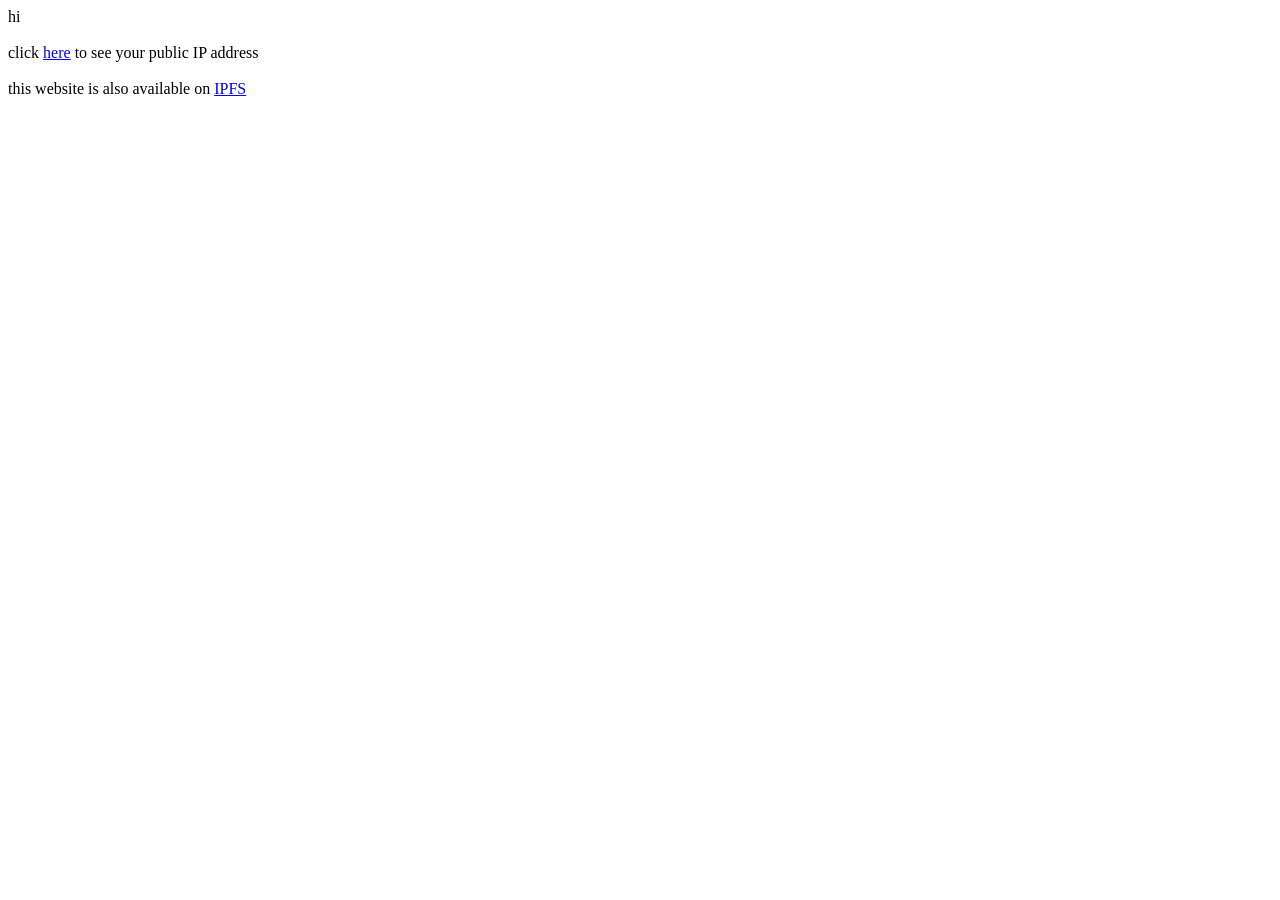
<file: index.html>
<!DOCTYPE html>
<html lang="en">
<meta charset="UTF-8">
<title>Vivek's Website</title>
<meta name="viewport" content="width=device-width,initial-scale=1">
<link rel="apple-touch-icon" sizes="180x180" href="/apple-touch-icon.png">
<link rel="icon" type="image/png" sizes="32x32" href="/favicon-32x32.png">
<link rel="icon" type="image/png" sizes="16x16" href="/favicon-16x16.png">
<link rel="manifest" href="/site.webmanifest">
<body>

  hi

  <br><br>click <a href="/whoami">here</a> to see your public IP address
  
  <br><br>this website is also available on <a href="ipfs://QmVmtux8UCk8553R2qVa7CBYJbQ11hfyswqEJmTLYCugPx">IPFS</a>

</body>
</html>
</file>
